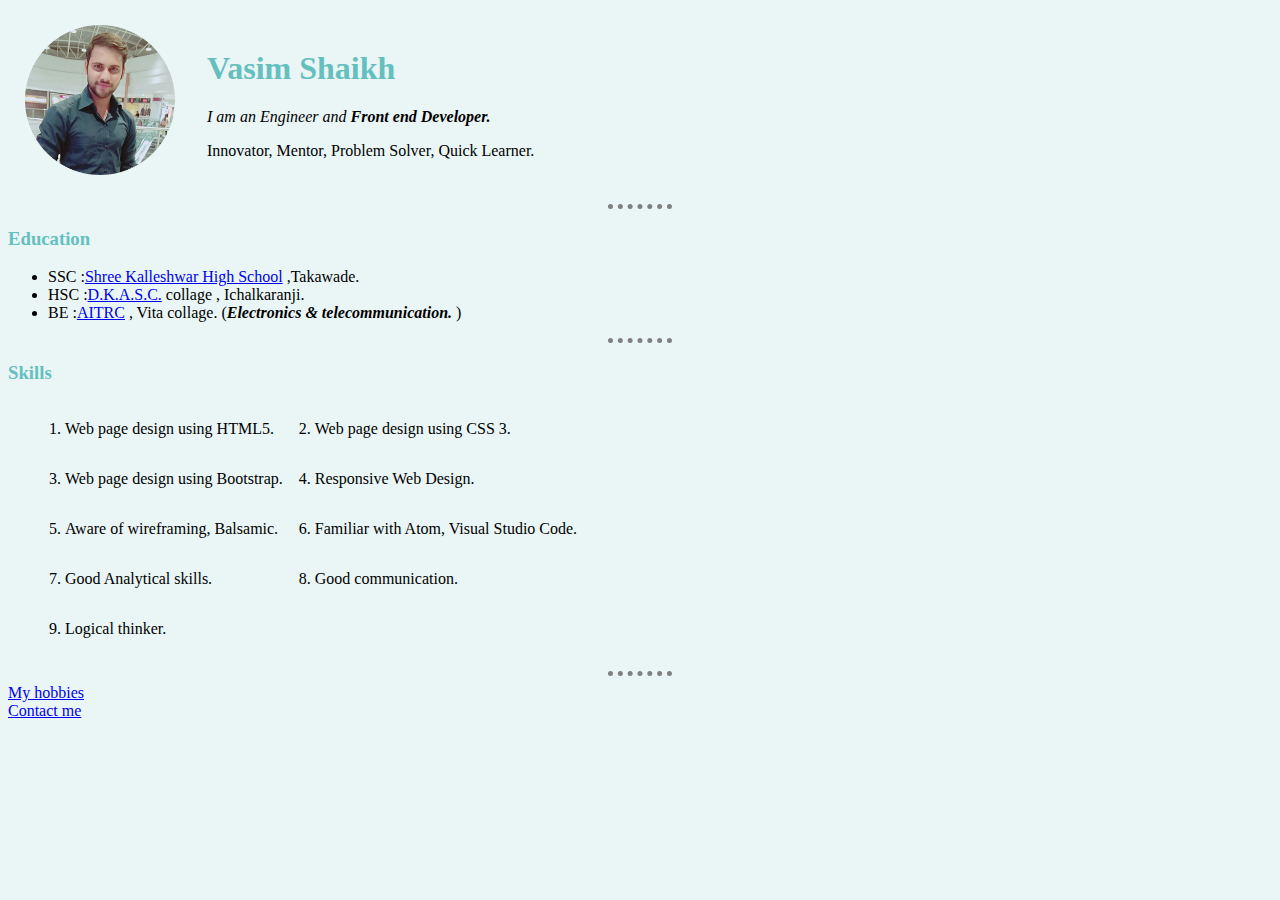
<file: index.html>
<!DOCTYPE html>
<html lang="en" dir="ltr">

<head>
  <meta charset="utf-8">
  <title>💢 Vasim's Personal Site</title>
  <link rel="stylesheet" href="index.css">
</head>

<body>
  <table>
    <tr>
      <td><img src="circle-cropped.png" alt="Profile pic" width="150px" height="150px"></td>
      <td><h1>Vasim Shaikh</h1>
      <p><em>I am an Engineer and <strong>Front end Developer.</strong></em></p>
      <p>Innovator, Mentor, Problem Solver, Quick Learner.</p></td>
    </tr>
  </table>

  <hr>
  <h3>Education</h3>
  <ul>
    <li>SSC :<a href="http://www.thelearningpoint.net/home/school-listings/maharashtra-ssc-40/2313013-SHREE-KALLESHWAR-HIGHSCHOOL--TAKAWADE">Shree Kalleshwar High School</a> ,Takawade.</li>
    <li>HSC :<a href="http://www.dkasc.ac.in/" target="_blank">D.K.A.S.C.</a> collage , Ichalkaranji.</li>
    <li>BE :<a href="https://webcache.googleusercontent.com/search?q=cache:AUB7LHCnOfMJ:https://aitrc.agiv.edu.in/+&cd=1&hl=en&ct=clnk&gl=in" target="_blank">AITRC</a>  , Vita collage. (<em><strong>Electronics & telecommunication.</em> </strong>)</li>
  </ul>
  <hr>
  <h3>Skills</h3>
  <ol>
  <table >
<tr>
  <td>
    <li>Web page design using HTML5.</li>
  </td>
  <td>  <li>Web page design using CSS 3.</li></td>
</tr>

    <tr>
      <td><li>Web page design using Bootstrap.</li></td>
      <td><li>Responsive Web Design.</li></td>
    </tr>
    <tr>
      <td><li>Aware of wireframing, Balsamic.</li></td>
      <td><li>Familiar with Atom, Visual Studio Code.</li></td>
    </tr>
    <tr>
      <td><li>Good Analytical skills.</li></td>
      <td><li>Good communication.</li></td>
    </tr>
    <tr>
      <td><li>Logical thinker.</li></td>
    </tr>

  </table>
  </ol>
<hr>
  <a href="hobbies.html">My hobbies</a>
  <br>
  <a href="contact-me.html">Contact me</a>
</body>

</html>
</file>
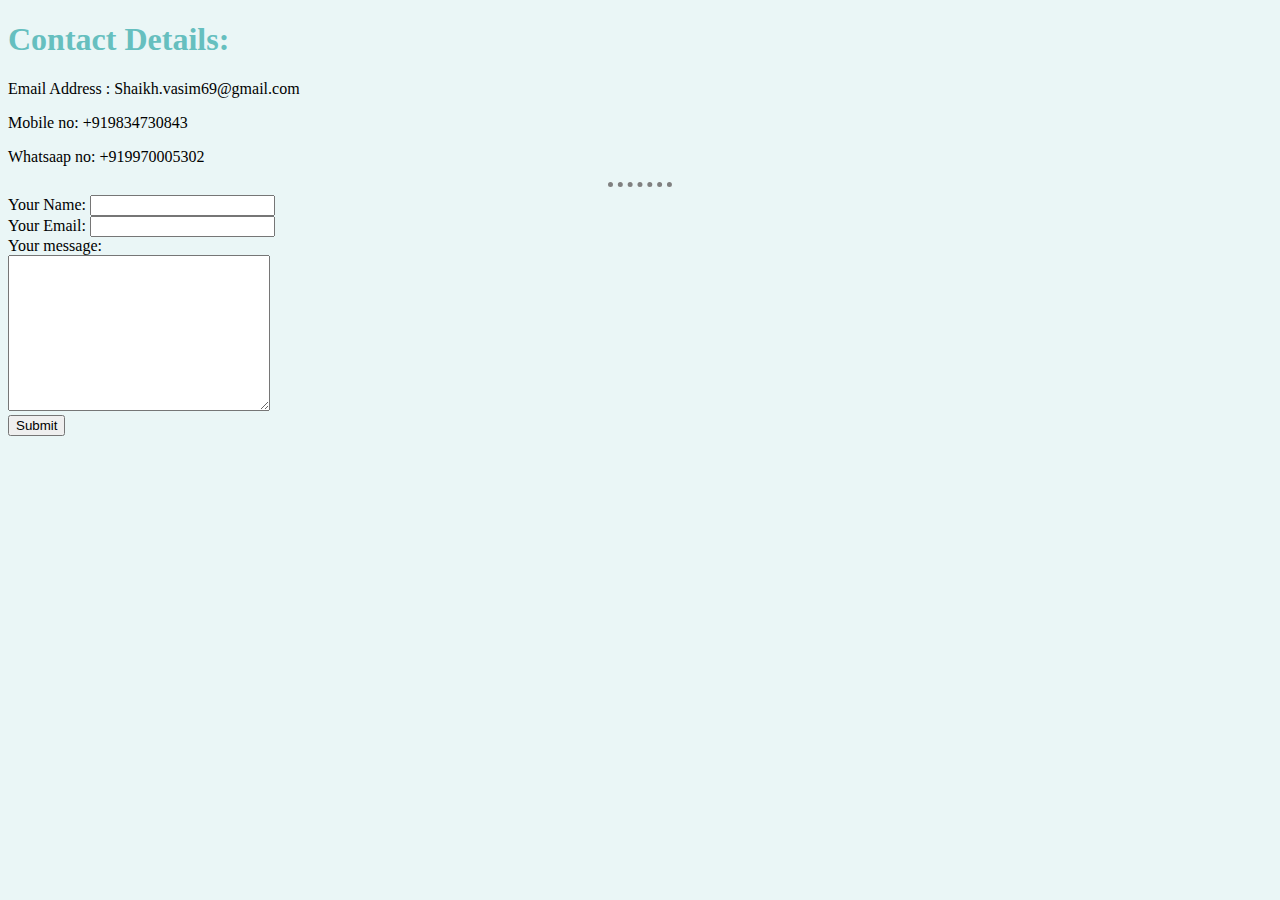
<file: contact-me.html>
<!DOCTYPE html>
<html lang="en" dir="ltr">

<head>
  <meta charset="utf-8">
  <title>Contact me</title>
  <link rel="stylesheet" href="index.css">
</head>

<body>
  <h1>Contact Details:</h1>
  <p>Email Address : Shaikh.vasim69@gmail.com</<p>
  <p>Mobile no: +919834730843</p>
  <p>Whatsaap no: +919970005302</p>
  <hr>
  <form action="mailto:shaikh,vasim69@gmail.com" method="post" enctype="text/plain">
    <label>Your Name:</label>
    <input type="text" name="yourName" value=""><br>
    <label>Your Email:</label>
    <input type="email" name="yourEmail" value=""><br>
    <label>Your message:</label><br>
    <textarea name="yourMessage" rows="10" cols="30"></textarea><br>
    <input type="submit" name="">

  </form>
</body>

</html>
</file>
<file: index.css>
body {
  background-color: #eaf6f6;
}
td{
  padding : 15px;
}
hr {
  border-style: dotted none none;
  border-color: grey;
  border-width: 5px;
  width: 5%;
}
h1, h3 {
  color: #66bfbf;
}
</file>
